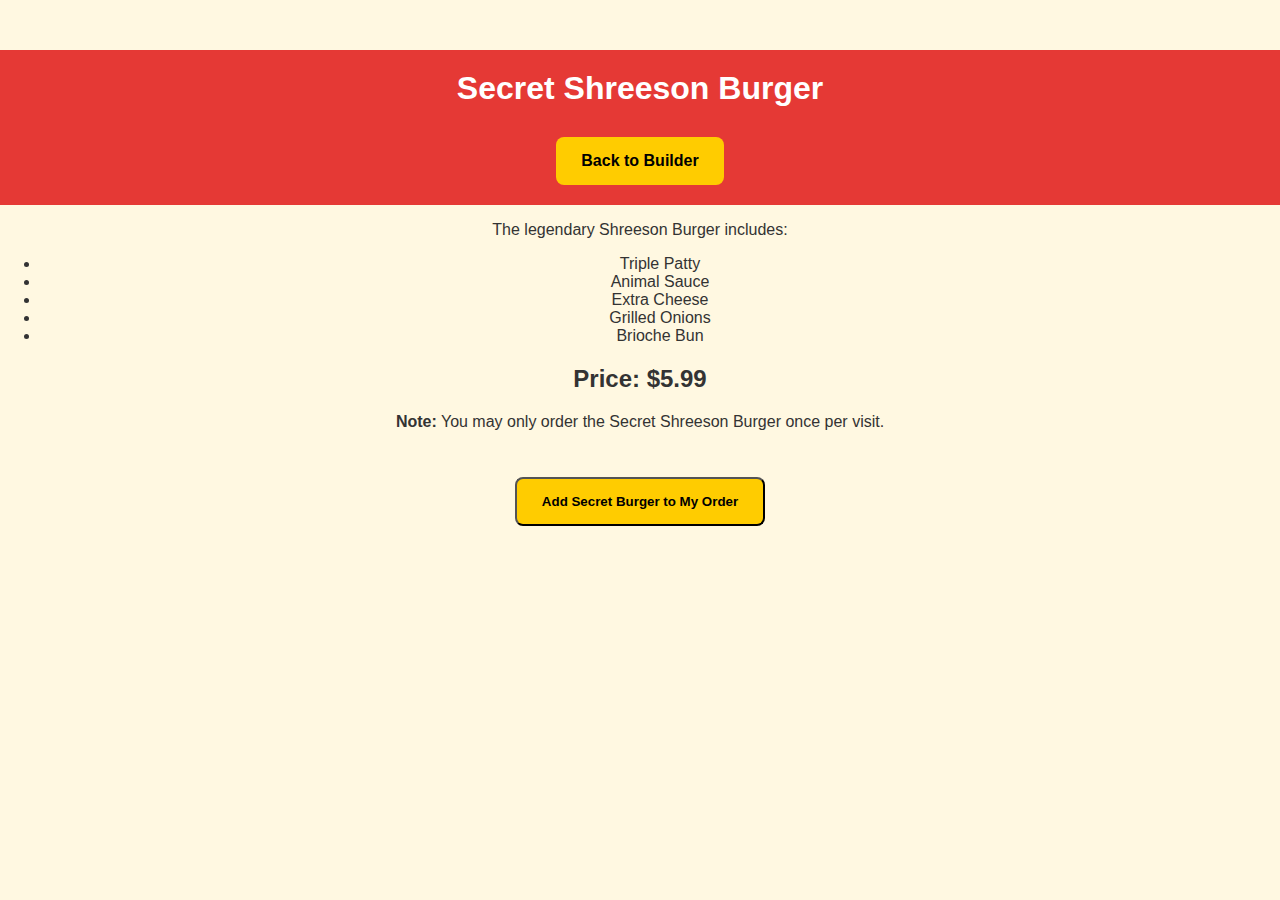
<file: secret.html>
<!DOCTYPE html>
<html lang="en">
<head>
 <meta charset="UTF-8" />
 <title>Secret Shreeson Burger</title>
 <link rel="stylesheet" href="styles.css" />
</head>
<body class="home-page">
 <header>
   <h1> Secret Shreeson Burger</h1>
   <nav>
  <!--AI used for syntax of the button to get to the secret menu-->
     <a href="order.html" class="order-button">Back to Builder</a>
   </nav>
 </header>
 <main>
   <p>The legendary Shreeson Burger includes:</p>
   <ul>
     <li>Triple Patty</li>
     <li>Animal Sauce</li>
     <li>Extra Cheese</li>
     <li>Grilled Onions</li>
     <li>Brioche Bun</li>


    </ul>
   <h2>Price: $5.99</h2>
   <p><strong>Note:</strong> You may only order the Secret Shreeson Burger once per visit.</p>

 </main>
</body>
</html>

<button id="addSecretBurger" class="order-button">Add Secret Burger to My Order</button>

<script>
  document.getElementById('addSecretBurger').addEventListener('click', () => {
    const secretBurger = {
      name: "Secret Shreeson Burger",
      ingredients: [
        { name: "Triple Patty", price: 2.00 },
        { name: "Animal Sauce", price: 0.50 },
        { name: "Extra Cheese", price: 1.00 },
        { name: "Grilled Onions", price: 0.50 },
        { name: "Brioche Bun", price: 1.99 }
      ]
    };

    localStorage.setItem('secretBurger', JSON.stringify(secretBurger));
    window.location.href = 'order.html';
  });
</script>
</file>
<file: styles.css>
body {
  font-family: 'Arial', sans-serif;
  margin: 0;
  padding: 0;
  background-color: #fff8e1;
  color: #333;
}

header {
  background-color: #e53935;
  color: white;
  padding: 20px;
  text-align: center;
}

.logo {
  width: 120px;
  display: block;
  margin: 0 auto 10px;
}

h1 {
  font-size: 2rem;
  margin: 0;
}

.home-page {
  background-color: #fff8e1;
  text-align: center;
  padding-top: 50px;
}

.order-button {
  background-color: #ffcc00; /* In-N-Out yellow */
  color: black;
  padding: 15px 25px;
  text-decoration: none;
  border-radius: 8px;
  font-weight: bold;
  display: inline-block;
  margin-top: 30px;
}

.order-page main {
  padding: 20px;
}

.ingredient-option {
  display: flex;
  align-items: center;
  margin: 10px 0;
}

.ingredient-img {
  width: 60px;
  margin-left: 15px;
  border: 1px solid #ccc;
  border-radius: 8px;
}

#result {
  background-color: #ffeb3b;
  padding: 20px;
  margin-top: 30px;
  border-radius: 10px;
}

button#submitBtn {
  background-color: #e53935;
  color: white;
  border: none;
  padding: 10px 20px;
  margin-top: 20px;
  font-size: 1rem;
  cursor: pointer;
  border-radius: 5px;
}
</file>
